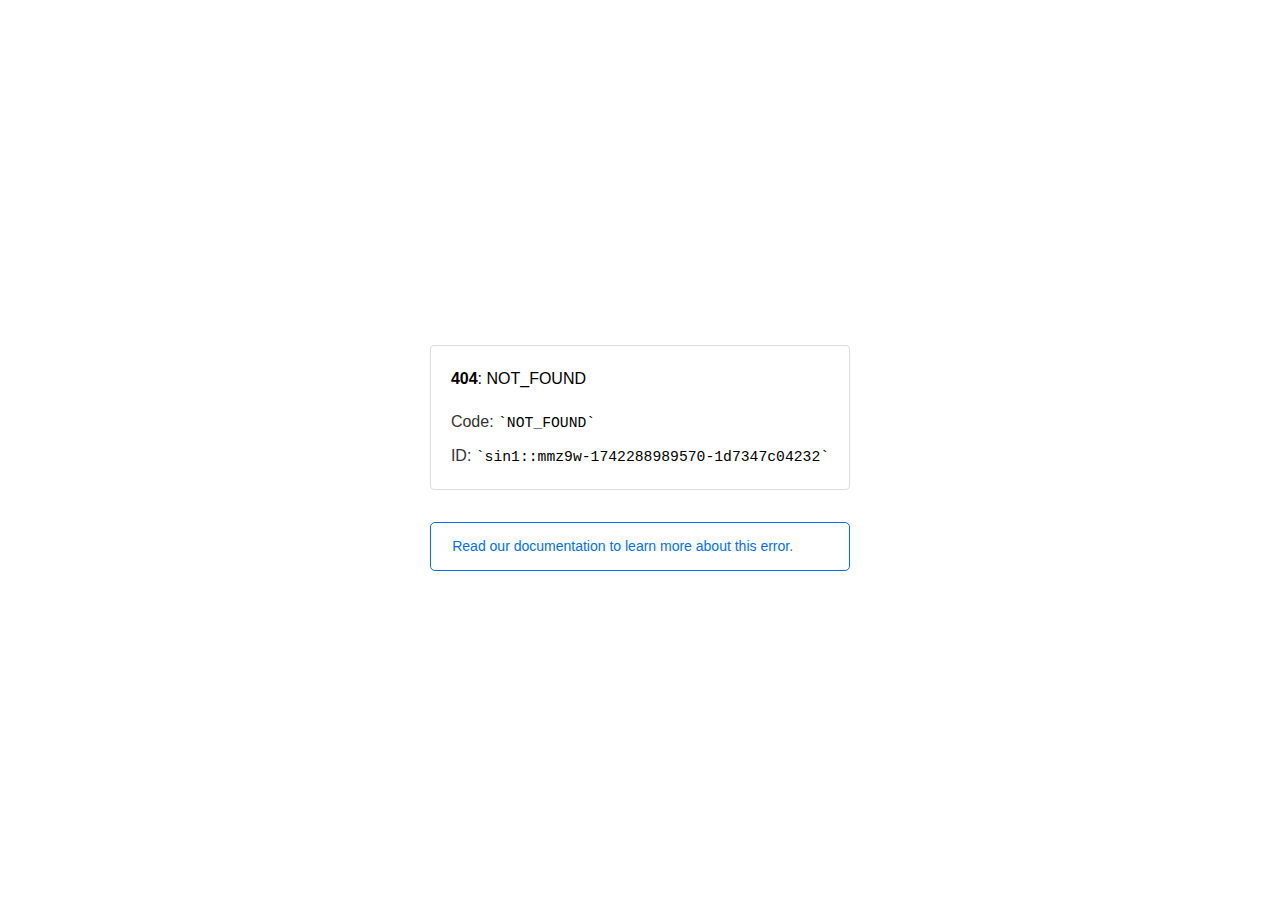
<file: assets/font/PixeloidMono.html>
<!doctype html><html lang=en><meta charset=utf-8><meta name=viewport content="width=device-width,initial-scale=1"><meta name=theme-color content=#000><title>404: NOT_FOUND</title><style>html{font-size:62.5%;box-sizing:border-box;height:-webkit-fill-available}*,::after,::before{box-sizing:inherit}body{font-family:sf pro text,sf pro icons,helvetica neue,helvetica,arial,sans-serif;font-size:1.6rem;line-height:1.65;word-break:break-word;font-kerning:auto;font-variant:normal;-webkit-font-smoothing:antialiased;-moz-osx-font-smoothing:grayscale;text-rendering:optimizeLegibility;hyphens:auto;height:100vh;height:-webkit-fill-available;max-height:100vh;max-height:-webkit-fill-available;margin:0}::selection{background:#79ffe1}::-moz-selection{background:#79ffe1}a{cursor:pointer;color:#0070f3;text-decoration:none;transition:all .2s ease;border-bottom:1px solid #0000}a:hover{border-bottom:1px solid #0070f3}ul{padding:0;margin-left:1.5em;list-style-type:none}li{margin-bottom:10px}ul li:before{content:'\02013'}li:before{display:inline-block;color:#ccc;position:absolute;margin-left:-18px;transition:color .2s ease}code{font-family:Menlo,Monaco,Lucida Console,Liberation Mono,DejaVu Sans Mono,Bitstream Vera Sans Mono,Courier New,monospace,serif;font-size:.92em}code:after,code:before{content:'`'}.container{display:flex;justify-content:center;flex-direction:column;min-height:100%}main{max-width:80rem;padding:4rem 6rem;margin:auto}ul{margin-bottom:32px}.error-title{font-size:2rem;padding-left:22px;line-height:1.5;margin-bottom:24px}.error-title-guilty{border-left:2px solid #ed367f}.error-title-innocent{border-left:2px solid #59b89c}@media(max-width:500px){.owner-error{display:none}}main p{color:#333}.devinfo-container{border:1px solid #ddd;border-radius:4px;padding:2rem;display:flex;flex-direction:column;margin-bottom:32px}.error-code{margin:0;font-size:1.6rem;color:#000;margin-bottom:1.6rem}.devinfo-line{color:#333}.devinfo-line code,code,li{color:#000}.devinfo-line:not(:last-child){margin-bottom:8px}.docs-link,.contact-link{font-weight:500}header,footer,footer a{display:flex;justify-content:center;align-items:center}header,footer{min-height:100px;height:100px}header{border-bottom:1px solid #eaeaea}header h1{font-size:1.8rem;margin:0;font-weight:500}header p{font-size:1.3rem;margin:0;font-weight:500}.header-item{display:flex;padding:0 2rem;margin:2rem 0;text-decoration:line-through;color:#999}.header-item.active{color:#ff0080;text-decoration:none}.header-item.first{border-right:1px solid #eaeaea}.header-item-content{display:flex;flex-direction:column}.header-item-icon{margin-right:1rem;margin-top:.6rem}footer{border-top:1px solid #eaeaea}footer a{color:#000}footer a:hover{border-bottom-color:#0000}footer svg{margin-left:.8rem}.note{padding:8pt 16pt;border-radius:5px;border:1px solid #0070f3;font-size:14px;line-height:1.8;color:#0070f3}@media(max-width:500px){.devinfo-container .devinfo-line code{margin-top:.4rem}.devinfo-container .devinfo-line:not(:last-child){margin-bottom:1.6rem}.devinfo-container{margin-bottom:0}header{flex-direction:column;height:auto;min-height:auto;align-items:flex-start}.header-item.first{border-right:none;margin-bottom:0}main{padding:1rem 2rem}body{font-size:1.4rem;line-height:1.55}footer{display:none}.note{margin-top:16px}}</style><div class=container><main><p class=devinfo-container><span class=error-code><strong>404</strong>: NOT_FOUND</span>
<span class=devinfo-line>Code: <code>NOT_FOUND</code></span>
<span class=devinfo-line>ID: <code>sin1::mmz9w-1742288989570-1d7347c04232</code></p><a href=https://vercel.com/docs/errors/platform-error-codes#not_found class=owner-error><div class=note>Read our documentation to learn more about this error.</div></a></main></div>
</file>
